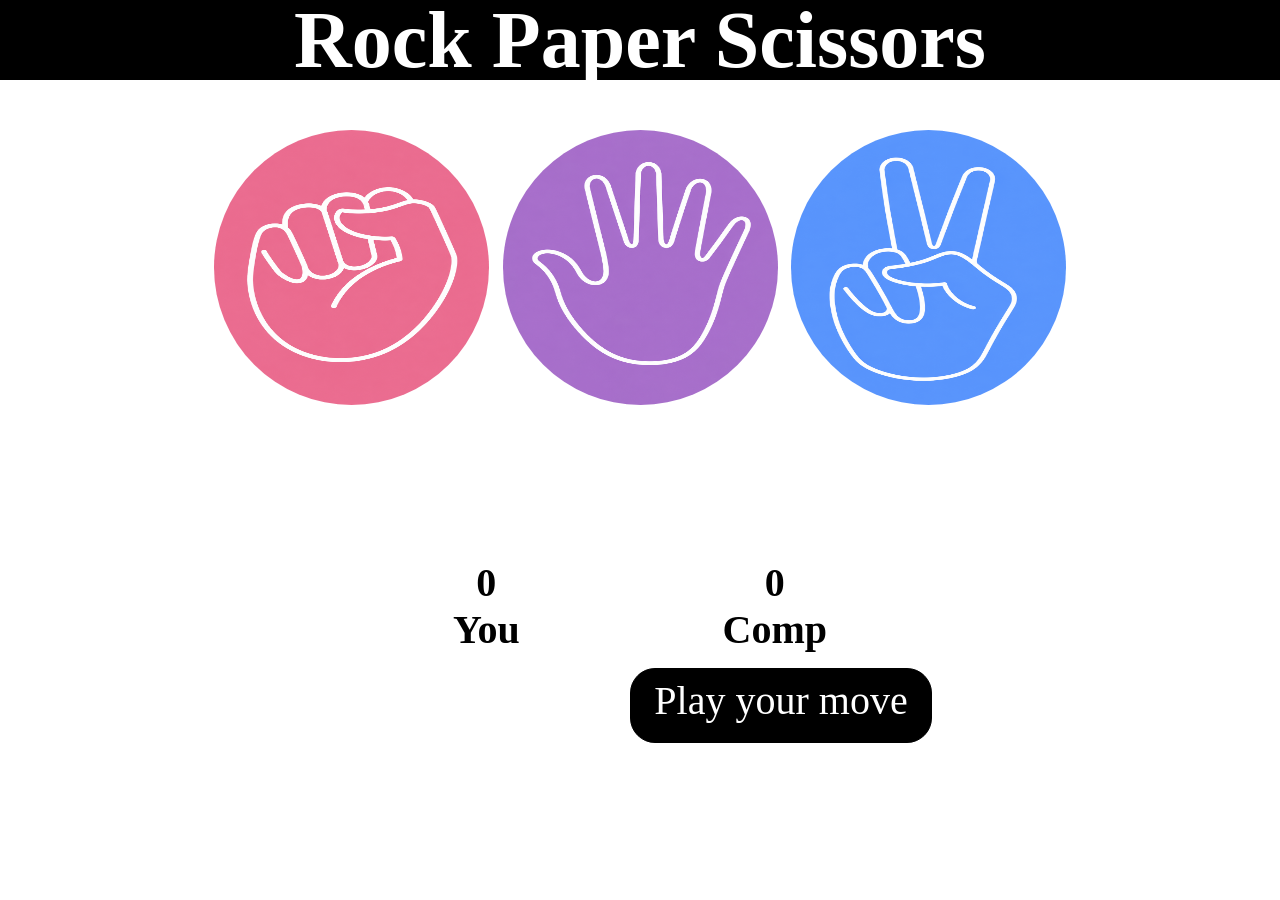
<file: index.html>
<!DOCTYPE html>
<html lang="en">
<head>
    <meta charset="UTF-8">
    <meta name="viewport" content="width=device-width, initial-scale=1.0">
    <link rel="stylesheet" href="style.css">
    <title>Rock Paper Scissors Game </title>
</head>
<body>
    <h1>Rock Paper Scissors</h1>
    <div class="choices">
    <div class="choice" id="rock">
        <img src="rock.png" alt="Rock">
    </div>

    <div class="choice" id="paper">
        <img src="paper.png" alt="Paper">
    </div>

    <div class="choice" id="scissors">
        <img src="scissors.png" alt="Scissors">
    </div>
</div>
    <div class="score-board">
        <div class="score_user">
            <p id = "user">0</p>
            <p>You</p>
        </div>
        <div class="score_comp">
            <p id = "comp">0</p>
            <p>Comp</p>
        </div>
    </div>
    <div class="msg-container">
        <p id = msg>Play your move</p>
    </div>
    <script src="script.js"></script>
</body>
</html>
</file>
<file: style.css>
*{
    margin: 0px;
    padding: 0px;
}
h1{
    text-align: center;
    color: white;
    background-color: black;
    font-size: 5rem;
    line-height: 5rem;
    margin-bottom: 50px
}
.choices{
    display: flex;
    margin-left: 200px;
    margin-right: 200px;
    justify-content: space-evenly;
}
img{
    height: 275px;
    width: 275px;
    border-radius: 50%;
}
img:hover{
    border: 10px solid black ;
    cursor: pointer;
}
body{
    text-align: center;
}
.score-board{
    margin-top: 150px; 
    font-size: 2.5rem;
    display: flex;
    justify-content: space-evenly;
    margin-bottom: 15px;
    font-weight: bold;
}
#msg{
    font-size: 2.5rem;
    border:1px solid black;
    color:white;
    background-color: black;
    width: 300px;
    margin-left: 630px;
    height: 65px;
    border-radius: 25px;
    text-align: center;
    padding-top: 8px;
}
.score_user{
    margin-left: 250px;
}
.score_comp{
    margin-right: 250px;
}
</file>
<file: Paper.css>
*{
    margin: 0px;
    padding: 0px;
}
h1{
    text-align: center;
    color: white;
    background-color: black;
    font-size: 5rem;
    line-height: 5rem;
    margin-bottom: 50px
}
.choices{
    display: flex;
    margin-left: 200px;
    margin-right: 200px;
    justify-content: space-evenly;
}
img{
    height: 275px;
    width: 275px;
    border-radius: 50%;
}
img:hover{
    border: 10px solid black ;
    cursor: pointer;
}
body{
    text-align: center;
}
.score-board{
    margin-top: 150px; 
    font-size: 2.5rem;
    display: flex;
    justify-content: space-evenly;
    margin-bottom: 15px;
    font-weight: bold;
}
#msg{
    font-size: 2.5rem;
    border:1px solid black;
    color:white;
    background-color: black;
    width: 300px;
    margin-left: 630px;
    height: 65px;
    border-radius: 25px;
    text-align: center;
    padding-top: 8px;
}
.score_user{
    margin-left: 250px;
}
.score_comp{
    margin-right: 250px;
}
</file>
